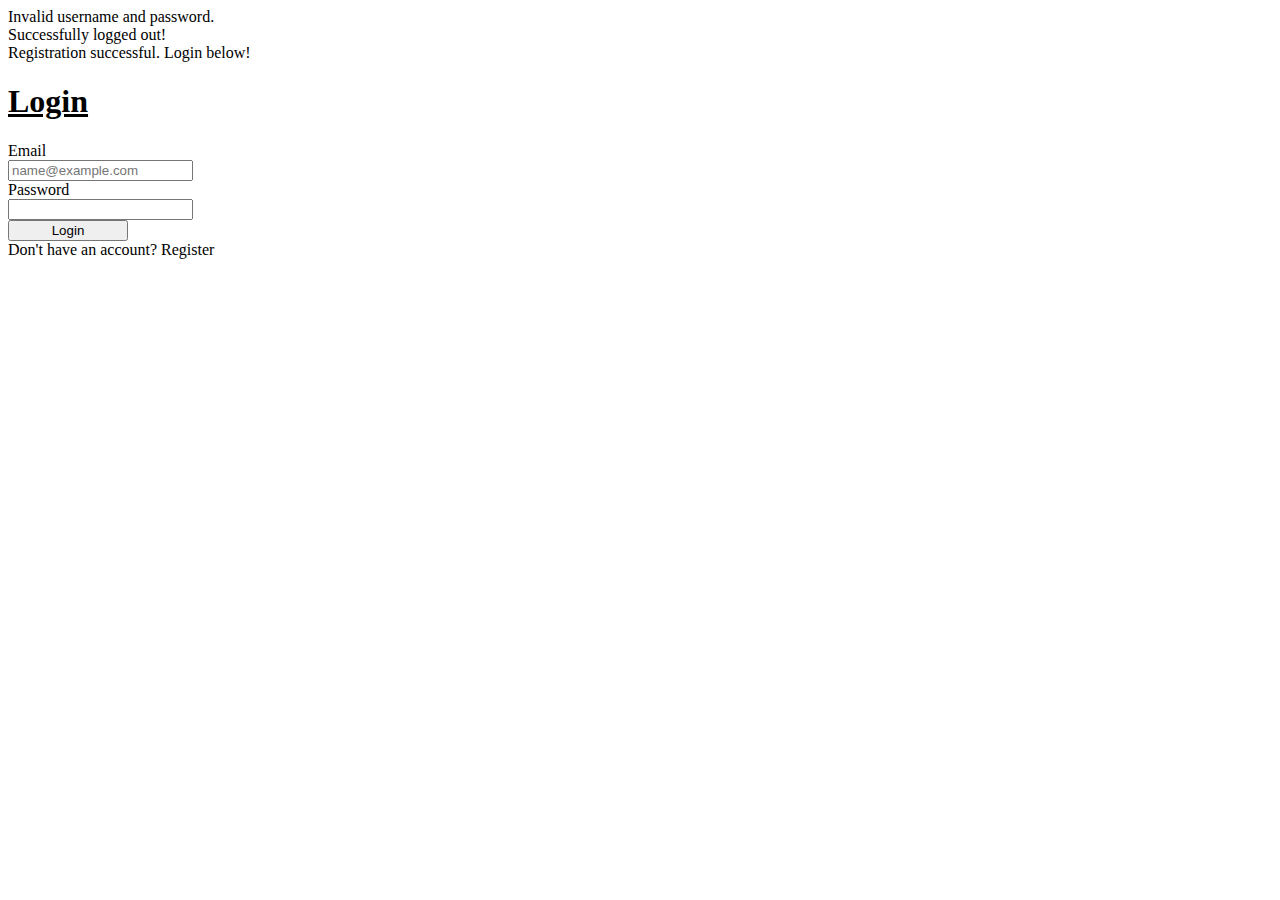
<file: coaching-ms/coaching-ms/target/classes/templates/login.html>
<!DOCTYPE html>
<html lang="en" class="h-100" xmlns:th="http://www.thymeleaf.org">
<head th:replace="public-head" :: public-head/>
<body class="d-flex h-100 text-center text-white bg-dark">

<div class="cover-container d-flex w-100 h-100 p-3 mx-auto flex-column">
    <header th:replace="public-nav :: public-nav"></header>

    <div th:if="${param.error}" class="alert alert-danger">
        Invalid username and password.
    </div>
    <div th:if="${param.logout}" class="alert alert-warning">
        Successfully logged out!
    </div>
    <div th:if="${param.registered}" class="alert alert-info">
        Registration successful. Login below!
    </div>

    <form th:action="@{/login}" method="post">
        <div class="container p-3">
            <h1 class="mb-3 "><u>Login</u></h1>
            <div class="mt-3 mb-3 row">

                <label for="email" class="col-sm-2 col-form-label">Email</label>
                <div class="col-sm-10">
                    <input type="email" name="email" id="email" class="form-control" placeholder="name@example.com">
                </div>
            </div>
            <div class="mb-3 row">
                <label for="password" class="col-sm-2 col-form-label">Password</label>
                <div class="col-sm-10">
                    <input type="password" name="password" id="password" class="form-control"
                           aria-describedby="passwordHelpBlock">
                </div>

            </div>
            <div class="mb-3 row">
                <div>
                    <button type="submit" class="btn btn-primary mb-3 text-uppercase" style="width:120px;">Login
                    </button>
                </div>
                <div class="signup_link">
                    Don't have an account? <a th:href="@{/register}">Register</a>
                </div>
            </div>
    </form>
</div>

<footer th:replace="public-footer :: public-footer"></footer>
</div>


</body>
</html>
</file>
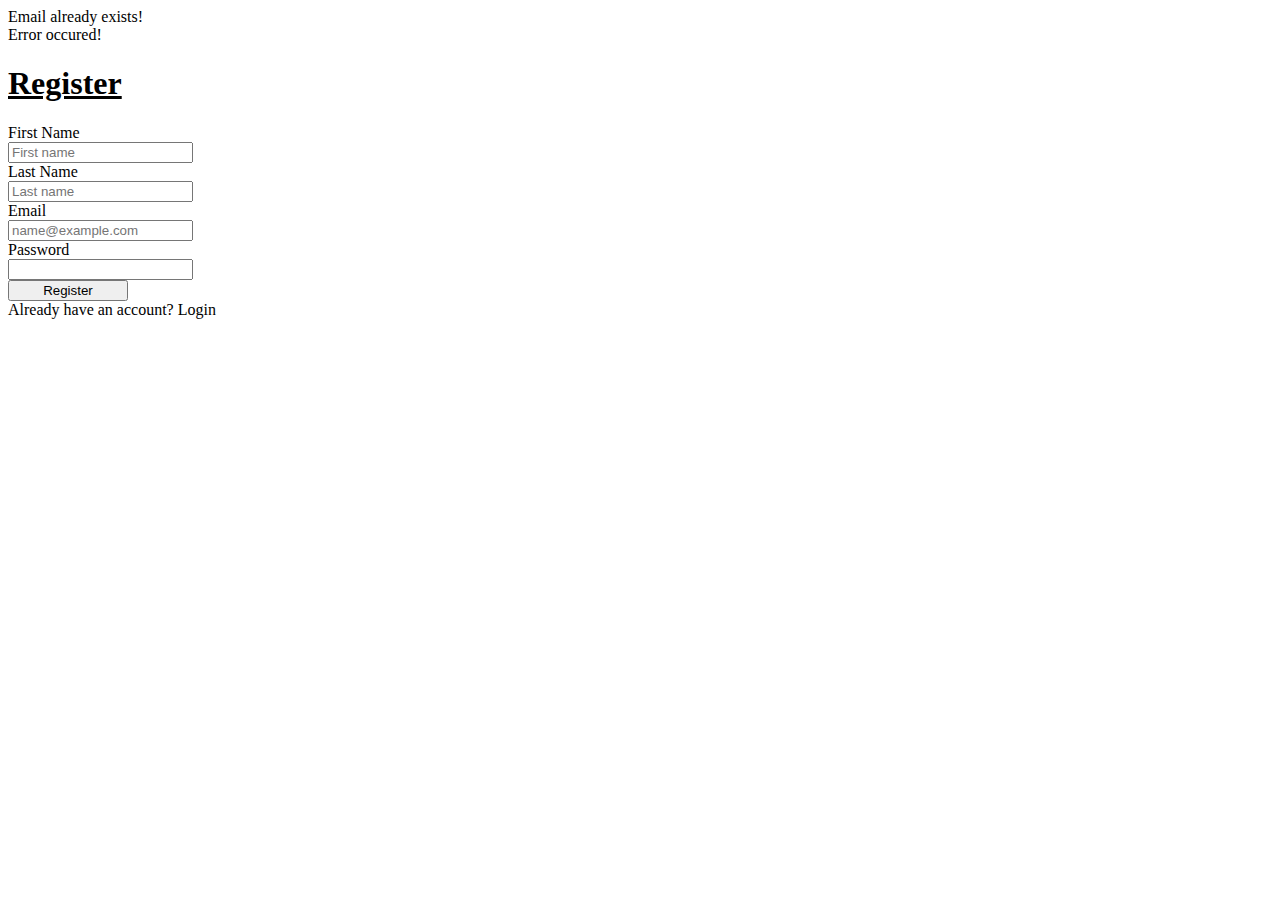
<file: coaching-ms/coaching-ms/target/classes/templates/register.html>
<!DOCTYPE html>
<html lang="en" class="h-100" xmlns:th="http://www.thymeleaf.org">
<head th:replace="public-head" :: public-head/>
<body class="d-flex h-100 text-center text-white bg-dark">


<div class="cover-container d-flex w-100 h-100 p-3 mx-auto flex-column">
    <header th:replace="public-nav :: public-nav"></header>
    <div th:if="${param.fail}" class="alert alert-danger">
        Email already exists!
    </div>
    <div th:if="${param.error}" class="alert alert-danger">
        Error occured!
    </div>
    <form th:action="@{/register/success}" method="post" th:object="${user}">
        <div class="container p-3">
            <h1 class="mb-3 text-underline"><u>Register</u></h1>
            <div class="mt-3 mb-3 row">
                <label for="firstName" class="col-sm-2 col-form-label">First Name</label>
                <div class="col-sm-4">
                    <input type="text" id="firstName" th:field="*{firstName}" class="form-control"
                           placeholder="First name" aria-label="First name" required minlength="2" maxlength="45">
                </div>
                <label for="lastName" class="col-sm-2 col-form-label">Last Name</label>
                <div class="col-sm-4">
                    <input type="text" id="lastName" th:field="*{lastName}" class="form-control" placeholder="Last name"
                           aria-label="Last name" required minlength="2" maxlength="45">

                </div>
            </div>

            <div class="mb-3 row">
                <label for="email" class="col-sm-2 col-form-label">Email</label>
                <div class="col-sm-10">
                    <input type="email" id="email" th:field="*{email}" class="form-control"
                           placeholder="name@example.com" required minlength="8" maxlength="45">
                </div>
            </div>

            <div class="mb-3 row">
                <label for="inputPassword5" class="col-sm-2 col-form-label">Password</label>
                <div class="col-sm-10">
                    <input type="password" th:field="*{password}" id="inputPassword5" class="form-control"
                           aria-describedby="passwordHelpBlock" required minlength="5" maxlength="15">
                </div>
            </div>

            <div class="mb-3 row">
                <div>
                    <button type="submit" class="btn btn-primary mb-3 text-uppercase" style="width:120px;">Register
                    </button>
                </div>
                <div class="signup_link">
                    Already have an account? <a th:href="@{/login}">Login</a>
                </div>
            </div>
        </div>
    </form>
    <footer th:replace="public-footer :: public-footer"></footer>
</div>


</body>
</html>
</file>
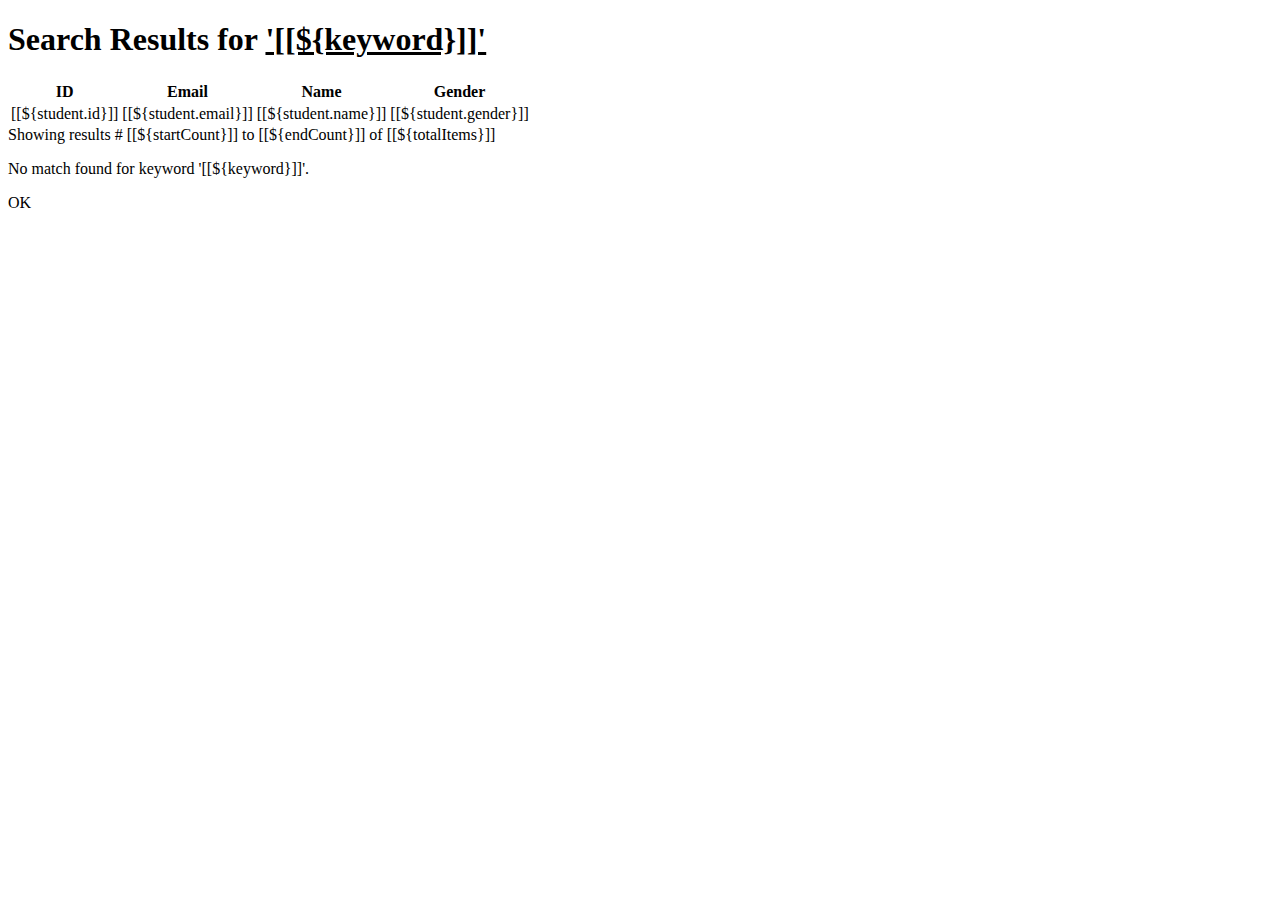
<file: coaching-ms/coaching-ms/target/classes/templates/search.html>
<!DOCTYPE html>
<html lang="en" class="h-100" xmlns:th="http://www.thymeleaf.org">
<head th:replace="public-head" :: public-head/>
<body class="d-flex h-100 text-center text-white bg-dark">
<div class="w-100 h-100 img-wrap">
    <div class="cover-container d-flex w-100 h-100 p-3 mx-auto flex-column">
        <header th:replace="public-nav :: public-nav"></header>
        <main class="px-3">

            <h1 class="mb3">Search Results for <u>'[[${keyword}]]'</u></h1>

            <div class="row">
                <div th:unless="${totalItems == 0}">
                    <table class="table table-dark mt-3">
                        <thead>
                        <tr class="table-secondary">
                            <th scope="col">ID</th>
                            <th scope="col">Email</th>
                            <th scope="col">Name</th>
                            <th scope="col">Gender</th>
                        </tr>
                        </thead>
                        <tbody>
                        <tr th:each="student : ${listResult}" class="table table-light">
                            <td>[[${student.id}]]</td>
                            <td>[[${student.email}]]</td>
                            <td>[[${student.name}]]</td>
                            <td>[[${student.gender}]]</td>
                        </tr>
                        </tbody>
                    </table>
                </div>

                <div class="text-center m-1" th:if="${totalItems > 0}">
                    <span>Showing results # [[${startCount}]] to [[${endCount}]] of [[${totalItems}]]</span>
                </div>
                <div th:unless="${totalItems > 0}">
                    <p>No match found for keyword '[[${keyword}]]'.</p>
                </div>
                <div class="mb-3 row">
                    <div>
                        <a th:href="@{/}" class="btn btn-primary mb-3 text-uppercase" style="width:120px;">OK
                        </a>
                    </div>
                </div>

        </main>

        <footer th:replace="public-footer :: public-footer"></footer>
    </div>
</div>


</body>
</html>
</file>
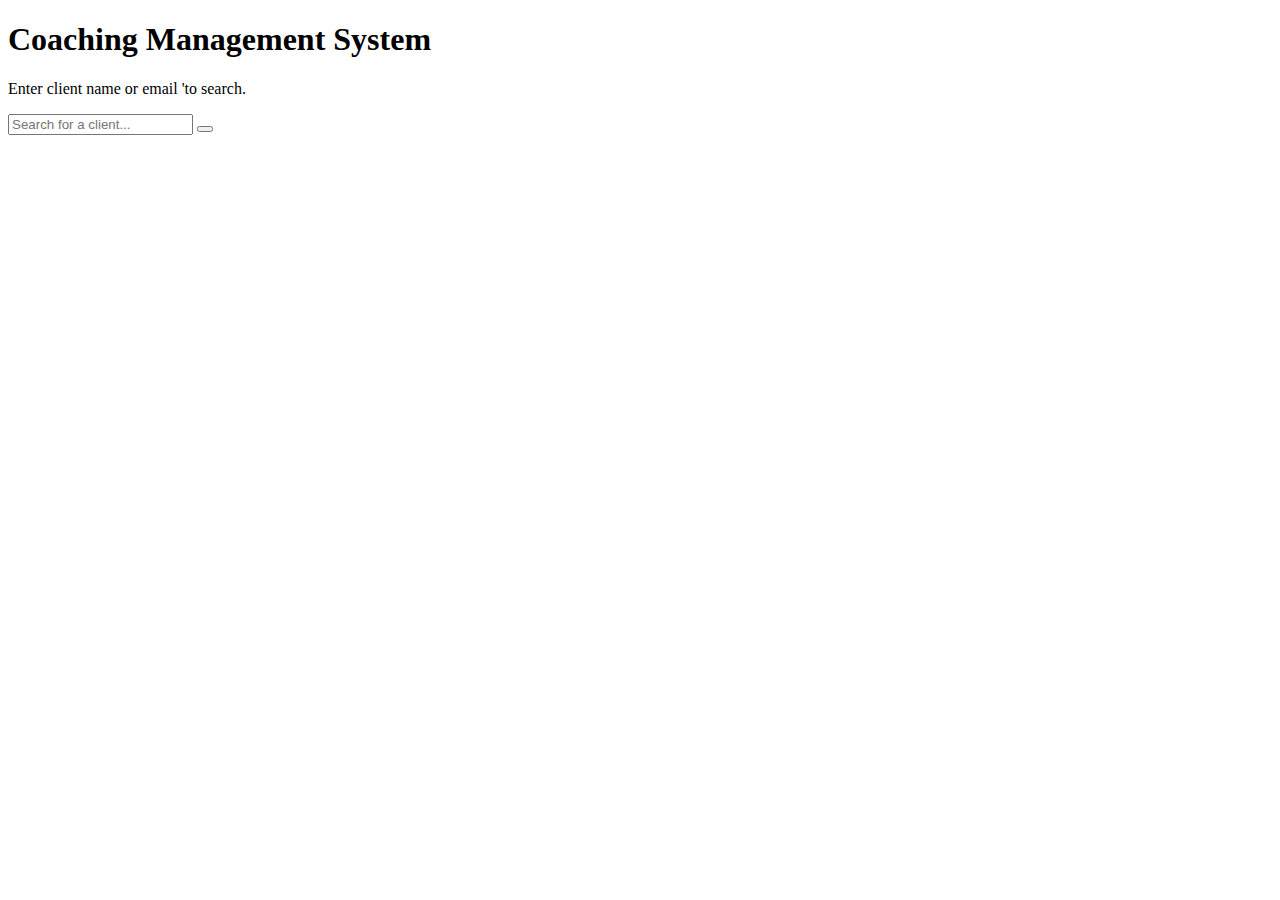
<file: coaching-ms/coaching-ms/target/classes/templates/student.html>
<!DOCTYPE html>
<html lang="en" class="h-100" xmlns:th="http://www.thymeleaf.org">
<head th:replace="public-head" :: public-head/>
<body class="d-flex h-100 text-center text-white bg-dark">
<div class="w-100 h-100 img-wrap">
    <div class="cover-container d-flex w-100 h-100 p-3 mx-auto flex-column">
        <header th:replace="public-nav :: public-nav"></header>
        <main class="px-3">
            <h1>Coaching Management System</h1>
            <p class="lead">Enter client name or email 'to search.</p>
            <div class="search w-75 mx-auto">
                <form class="form-inline" th:action="@{/student/search}" method="get">
                    <input type="text" name="keyword" class="form-control" placeholder="Search for a client..."
                           th:value="${keyword}" required>
                    <button type="submit" class="btn btn-primary"><span class="fa fa-search" aria-hidden="true"></span>
                    </button>
                </form>
            </div>
        </main>

        <footer th:replace="public-footer :: public-footer"></footer>
    </div>
</div>
</body>
</html>
</file>
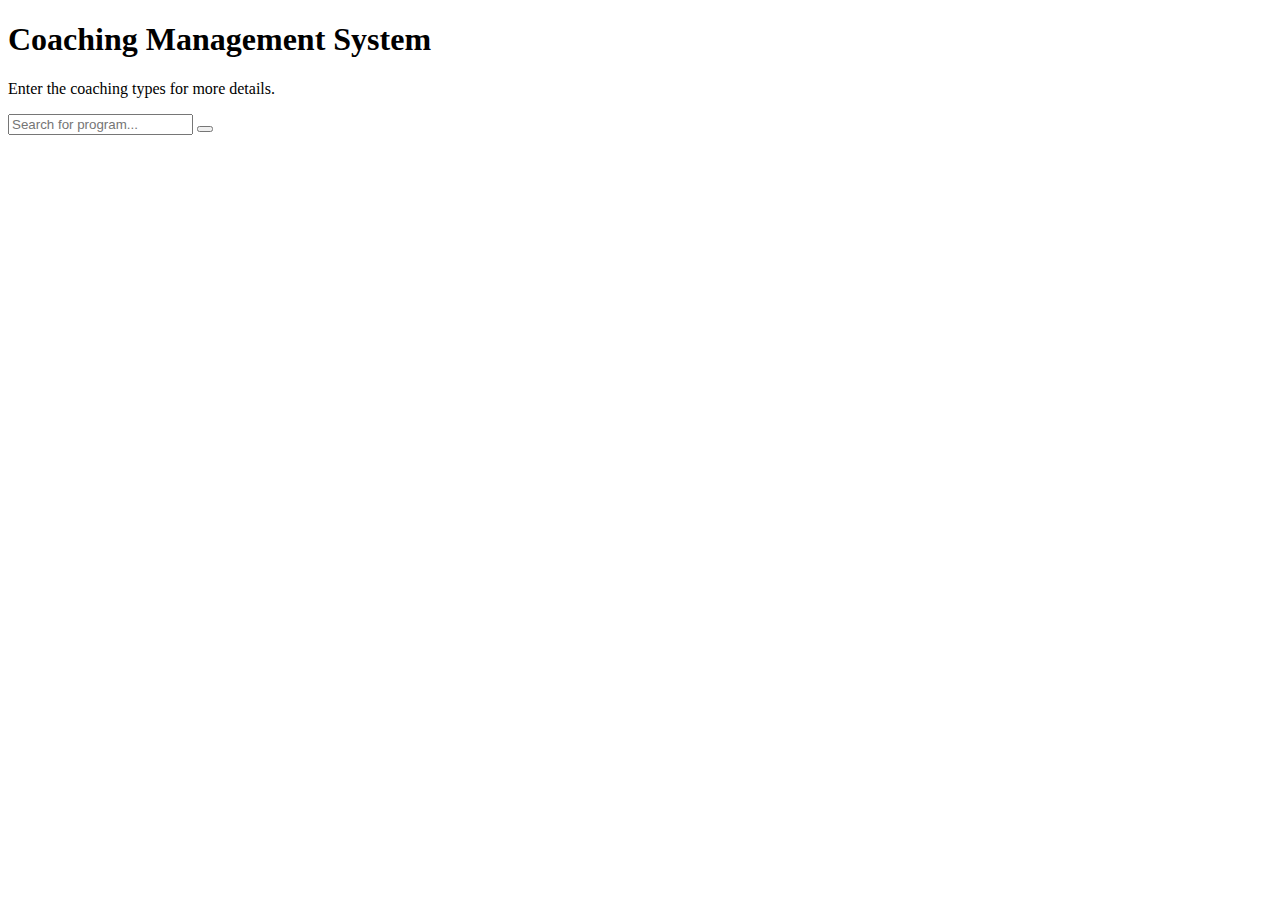
<file: coaching-ms/coaching-ms/target/classes/templates/subject.html>
<!DOCTYPE html>
<html lang="en" class="h-100" xmlns:th="http://www.thymeleaf.org">
<head th:replace="public-head" :: public-head/>
<body class="d-flex h-100 text-center text-white bg-dark">
<div class="w-100 h-100 img-wrap">
  <div class="cover-container d-flex w-100 h-100 p-3 mx-auto flex-column">
    <header th:replace="public-nav :: public-nav"></header>
    <main class="px-3">
      <h1>Coaching Management System</h1>
      <p class="lead">Enter the coaching types for more details.</p>
      <div class="search w-75 mx-auto">
        <form class="form-inline" th:action="@{/subject/subjectSearch}" method="get">
          <input type="text" name="keyword" class="form-control" placeholder="Search for program..."
                 th:value="${keyword}" required>
          <button type="submit" class="btn btn-primary"><span class="fa fa-search" aria-hidden="true"></span>
          </button>
        </form>
      </div>
    </main>

    <footer th:replace="public-footer :: public-footer"></footer>
  </div>
</div>
</body>
</html>
</file>
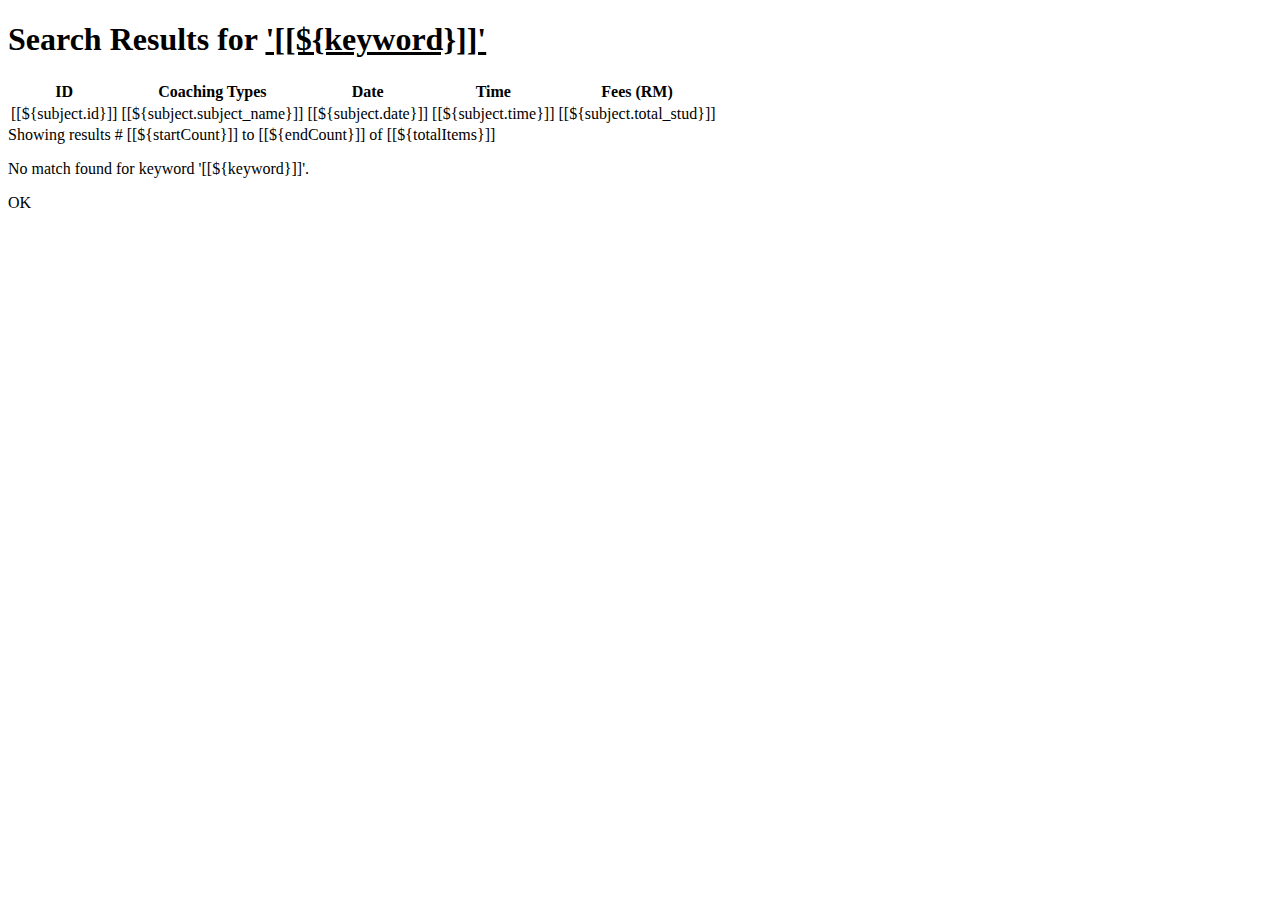
<file: coaching-ms/coaching-ms/target/classes/templates/subjectSearch.html>
<!DOCTYPE html>
<html lang="en" class="h-100" xmlns:th="http://www.thymeleaf.org">
<head th:replace="public-head" :: public-head/>
<body class="d-flex h-100 text-center text-white bg-dark">
<div class="w-100 h-100 img-wrap">
  <div class="cover-container d-flex w-100 h-100 p-3 mx-auto flex-column">
    <header th:replace="public-nav :: public-nav"></header>
    <main class="px-3">

      <h1 class="mb3">Search Results for <u>'[[${keyword}]]'</u></h1>

      <div class="row">
        <div th:unless="${totalItems == 0}">
          <table class="table table-dark mt-3">
            <thead>
            <tr class="table-secondary">
              <th scope="col">ID</th>
              <th scope="col">Coaching Types</th>
              <th scope="col">Date</th>
              <th scope="col">Time</th>
              <th scope="col">Fees (RM)</th>
            </tr>
            </thead>
            <tbody>
            <tr th:each="subject : ${listResult}" class="table table-light">
              <td>[[${subject.id}]]</td>
              <td>[[${subject.subject_name}]]</td>
              <td>[[${subject.date}]]</td>
              <td>[[${subject.time}]]</td>
              <td>[[${subject.total_stud}]]</td>
            </tr>
            </tbody>
          </table>
        </div>

        <div class="text-center m-1" th:if="${totalItems > 0}">
          <span>Showing results # [[${startCount}]] to [[${endCount}]] of [[${totalItems}]]</span>
        </div>
        <div th:unless="${totalItems > 0}">
          <p>No match found for keyword '[[${keyword}]]'.</p>
        </div>
        <div class="mb-3 row">
          <div>
            <a th:href="@{/}" class="btn btn-primary mb-3 text-uppercase" style="width:120px;">OK
            </a>
          </div>
        </div>

    </main>

    <footer th:replace="public-footer :: public-footer"></footer>
  </div>
</div>


</body>
</html>
</file>
